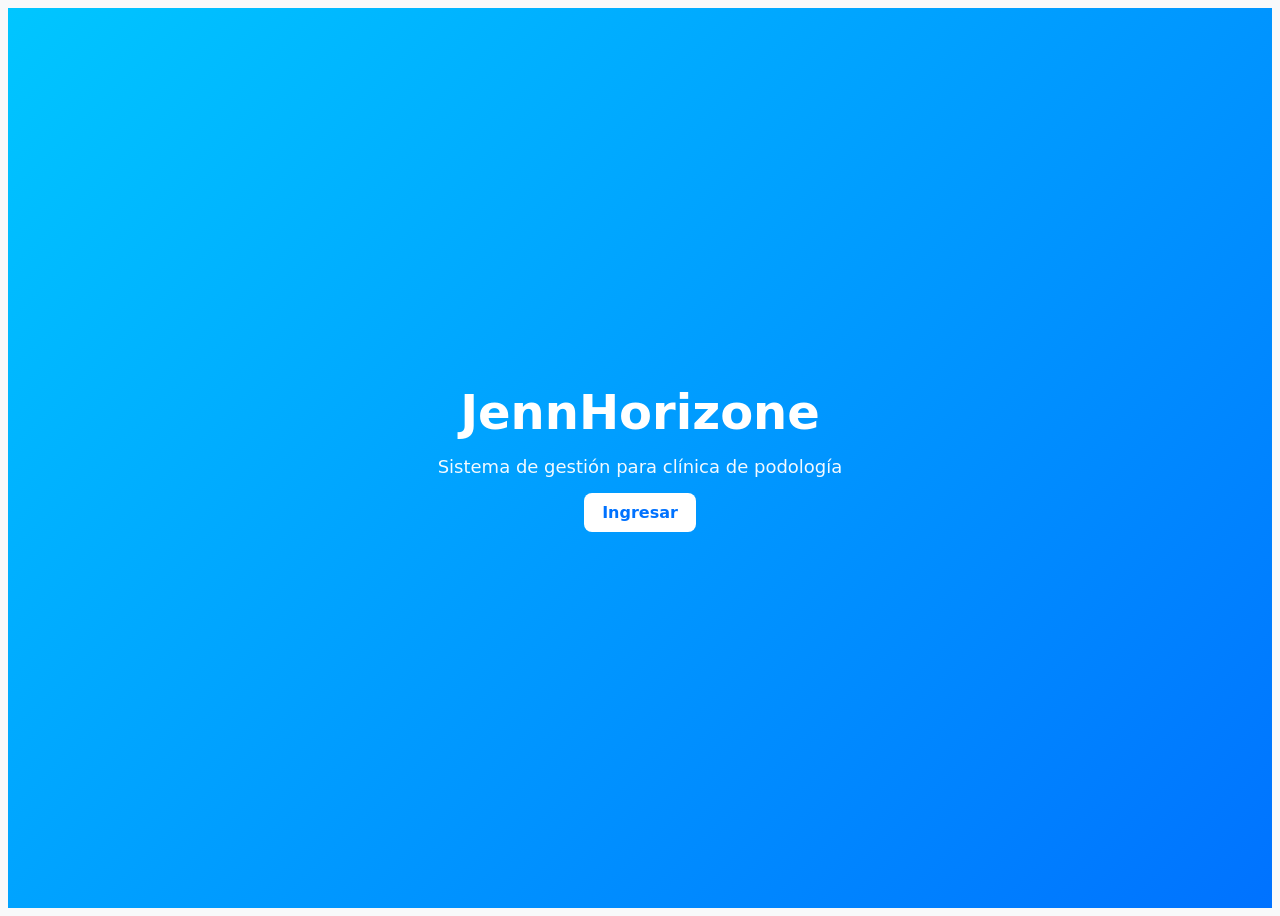
<file: public/index.html>
<!DOCTYPE html>
<html lang="es">
<head>
  <meta charset="utf-8" />
  <title>JennHorizone - Podología</title>
  <link rel="stylesheet" href="css/style.css">
</head>
<body>
  <main class="hero">
    <h1>JennHorizone</h1>
    <p>Sistema de gestión para clínica de podología</p>
    <a class="btn" href="/login.html">Ingresar</a>
  </main>
</body>
</html>
</file>
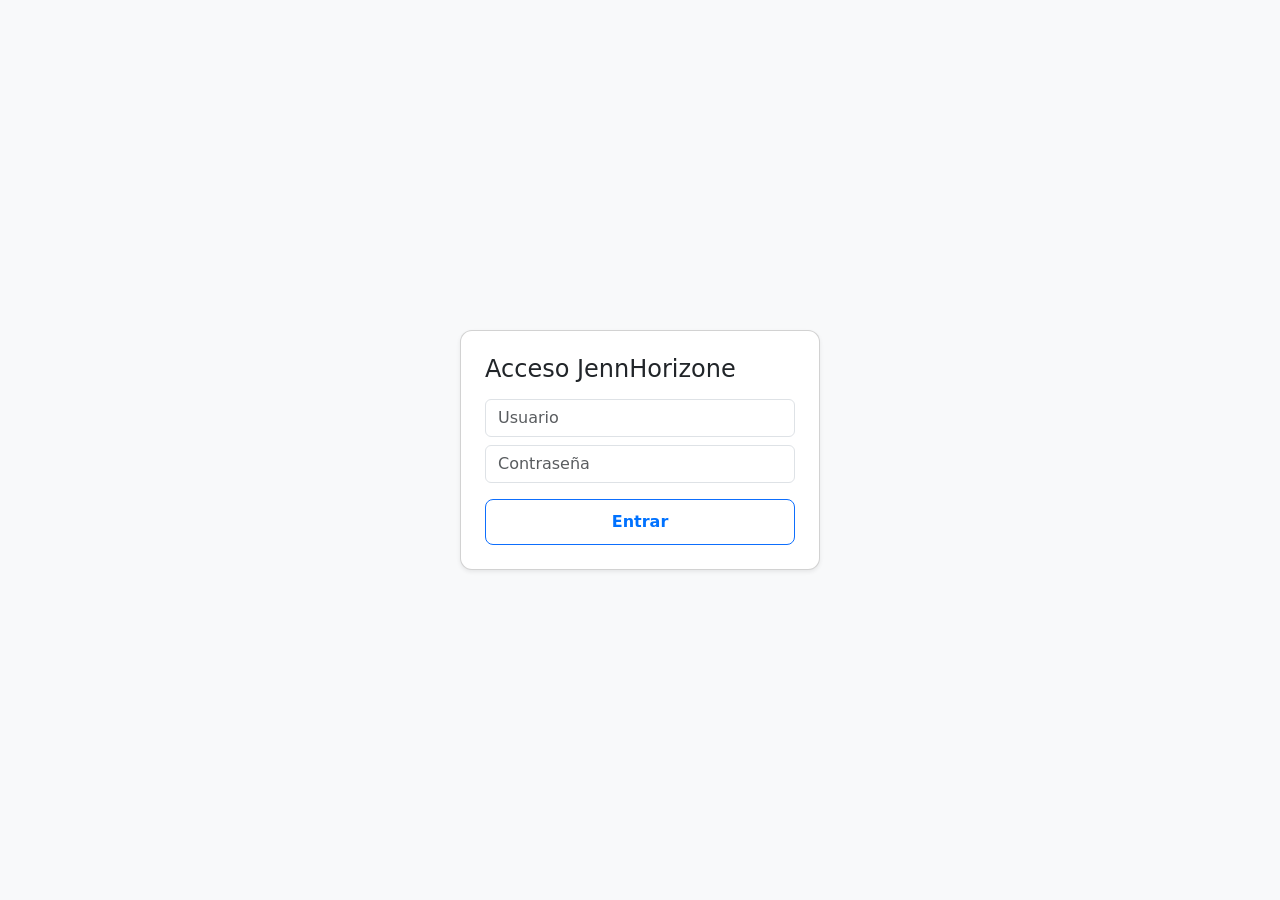
<file: public/login.html>
<!DOCTYPE html>
<html lang="es">
<head>
  <meta charset="utf-8" />
  <title>Login - JennHorizone</title>
  <link href="https://cdn.jsdelivr.net/npm/bootstrap@5.3.0/dist/css/bootstrap.min.css" rel="stylesheet">
  <link rel="stylesheet" href="css/style.css">
</head>
<body class="bg-light">
  <div class="container d-flex align-items-center justify-content-center" style="min-height:100vh">
    <div class="card p-4 shadow-sm" style="width:360px">
      <h4 class="mb-3">Acceso JennHorizone</h4>
      <form id="loginForm">
        <div class="mb-2">
          <input id="username" class="form-control" placeholder="Usuario" required>
        </div>
        <div class="mb-3">
          <input id="password" type="password" class="form-control" placeholder="Contraseña" required>
        </div>
        <button class="btn btn-primary w-100" type="submit">Entrar</button>
      </form>
    </div>
  </div>
<script src="js/app.js"></script>
</body>
</html>
</file>
<file: public/css/style.css>
/* public/css/style.css */
:root {
  --primary: #0d6efd;
  --muted: #6c757d;
  --bg: #f8f9fa;
}
body { font-family: Inter, system-ui, -apple-system, "Segoe UI", Roboto, "Helvetica Neue", Arial; background: var(--bg); }
.hero {
  min-height: 100vh;
  display:flex;
  flex-direction:column;
  align-items:center;
  justify-content:center;
  gap:16px;
  color:#fff;
  background: linear-gradient(135deg,#00c6ff 0%, #0072ff 100%);
  text-align:center;
}
.hero h1 { font-size:48px; margin:0; font-weight:700; }
.hero p { font-size:18px; margin:0; opacity:0.95; }
.btn { padding:10px 18px; border-radius:8px; background:#fff; color:#0072ff; text-decoration:none; font-weight:600; }
.card { border-radius:12px; }
#previewArea img, #previewArea video { max-width:120px; margin-right:8px; margin-bottom:8px; border-radius:6px; }
</file>
